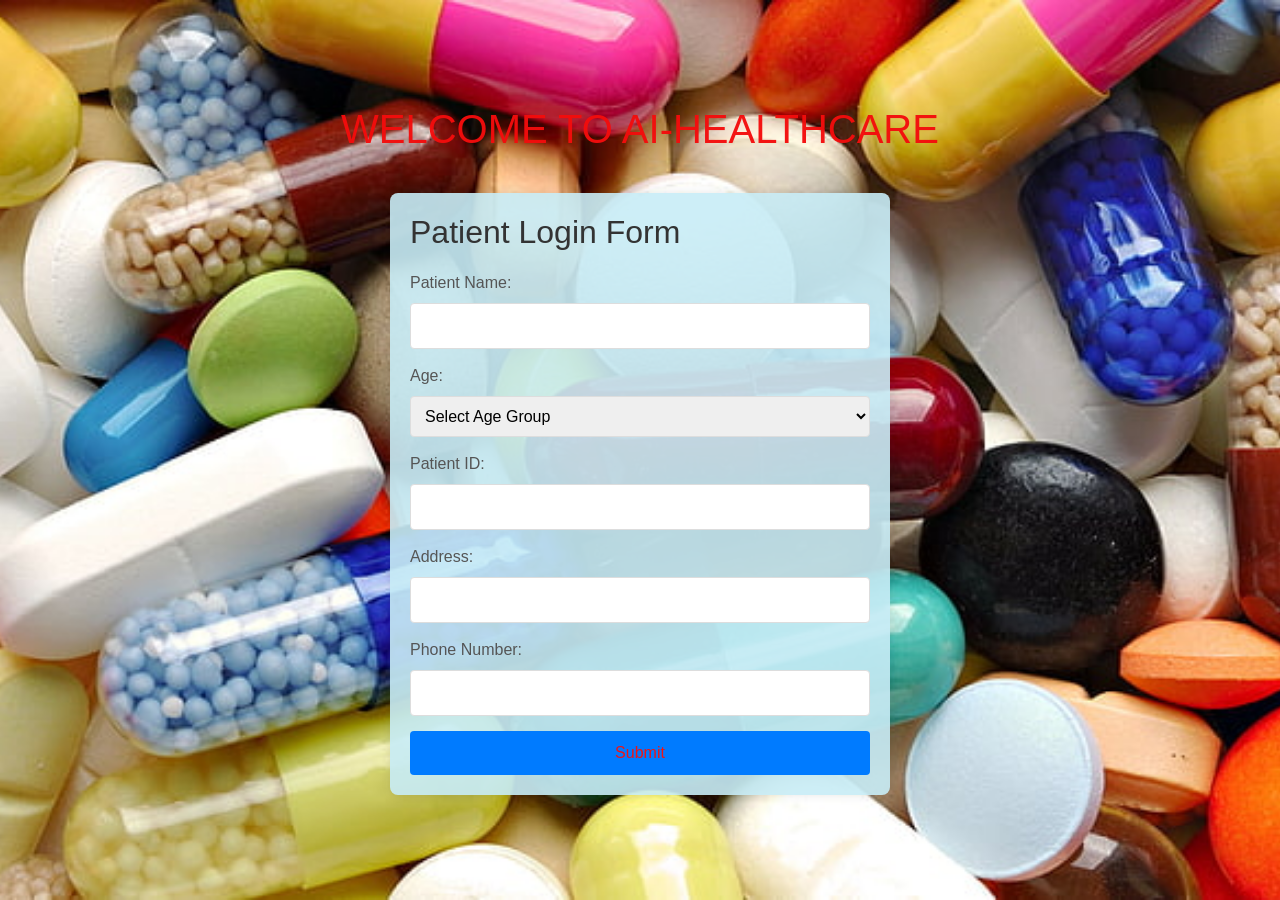
<file: login.html>
<!DOCTYPE html>
<html lang="en">
<head>
    <meta charset="UTF-8">
    <meta name="viewport" content="width=device-width, initial-scale=1.0">
    <title>Medicine Recommendations System - Login</title>
    <!-- Link to external JavaScript file -->
    <script src="formValidation.js" defer></script> 
    <!-- Bootstrap 5 CSS -->
<link href="https://cdn.jsdelivr.net/npm/bootstrap@5.3.0/dist/css/bootstrap.min.css" rel="stylesheet" integrity="sha384-OP5JBgcc4EDX06x/6GzCK5hQbe/Ej5DcT6+xl6bFBXxynz3z9ibO9TQ1z37WVsMW" crossorigin="anonymous">

    <style>
        body {
            font-family: Arial, sans-serif;
            background-image: url('img3.jpg'); /* Add your image path here */
            background-size: cover;
            background-position: center;
            display: flex;
            flex-direction: column;
            justify-content: center;
            align-items: center;
            height: 100vh;
            margin: 0;
        }
        .container {
            background: rgba(200, 237, 247, 0.9); /* Add some transparency to the form background */
            padding: 20px;
            border-radius: 8px;
            box-shadow: 0 0 10px rgba(0, 0, 0, 0.1);
            width: 100%;
            max-width: 500px;
        }
        h1 {
            text-align: center;
            color: #f30c0cf6;
            margin-bottom: 40px;
        }
        h2 {
            margin-bottom: 20px;
            color: #333;
        }
        label {
            display: block;
            margin-bottom: 8px;
            color: #555;
        }
        input, select {
            width: 100%;
            padding: 10px;
            margin-bottom: 15px;
            border: 1px solid #ddd;
            border-radius: 4px;
            box-sizing: border-box;
        }
        button {
            width: 100%;
            padding: 10px;
            background-color: #007bff;
            border: none;
            color: #ee1515;
            font-size: 16px;
            border-radius: 4px;
            cursor: pointer;
        }
        button:hover {
            background-color: #0056b3;
        }
    </style>
</head>
<body>
    <h1>WELCOME TO AI-HEALTHCARE</h1>
    <div class="container">
        <h2>Patient Login Form</h2>
        <form id="loginForm" onsubmit="validateForm(event)">
            <label for="name">Patient Name:</label>
            <input type="text" id="name" name="name" required>

            <label for="age">Age:</label>
            <select id="age" name="age" required>
                <option value="" disabled selected>Select Age Group</option>
                <option value="1-10">1-10</option>
                <option value="11-30">11-30</option>
                <option value="31-60">31-60</option>
                <option value="61-99">61-99</option>
            </select>

            <label for="patientId">Patient ID:</label>
            <input type="text" id="patientId" name="patientId" required>

            <label for="address">Address:</label>
            <input type="text" id="address" name="address" required>

            <label for="phone">Phone Number:</label>
            <input type="tel" id="phone" name="phone" required>

            <button type="submit">Submit</button>
        </form>
    </div>
</body>
</html>
</file>
